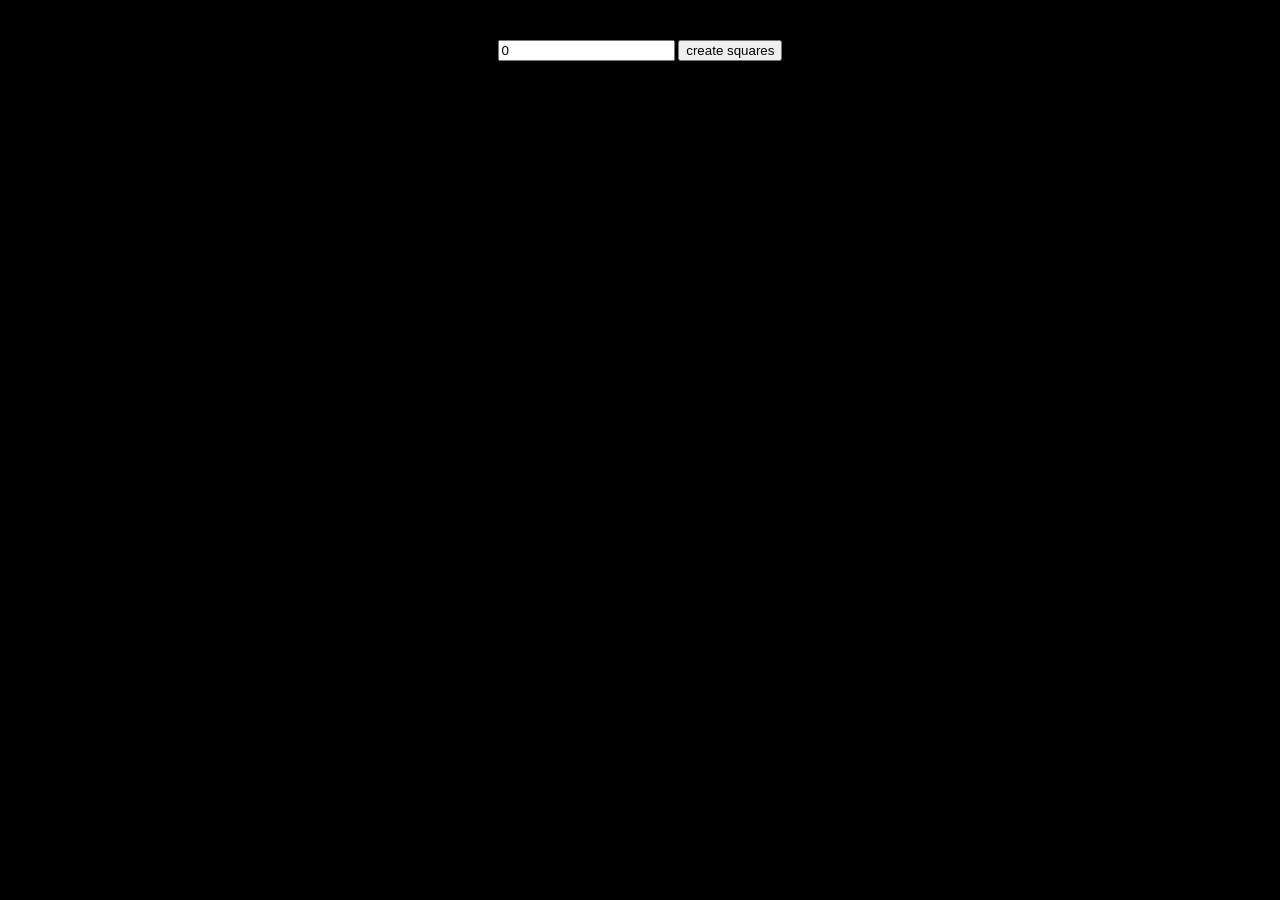
<file: 41b85fc3bbe090951c7d102e95ccc826_0_8/coding-foundation_finished/index.html>
<html lang="en">

<head>
    <meta charset="UTF-8">
    <meta name="viewport" content="width=device-width, initial-scale=1.0">
    <title>Let's create squares </title>
    <link rel="stylesheet" href="styles.css">
</head>

<body>

    <!-- The input box and submit button are placed here -->
    <div id="input-container">
        <input type="number" id="number-input" value=0>
        <button id="submit-button">create squares</button>
    </div>
    <br>

    <!-- We will append box into this div element with javascript -->
    <div id="square-container">
    </div>

</body>
<script src="script.js"></script>


</html>
</file>
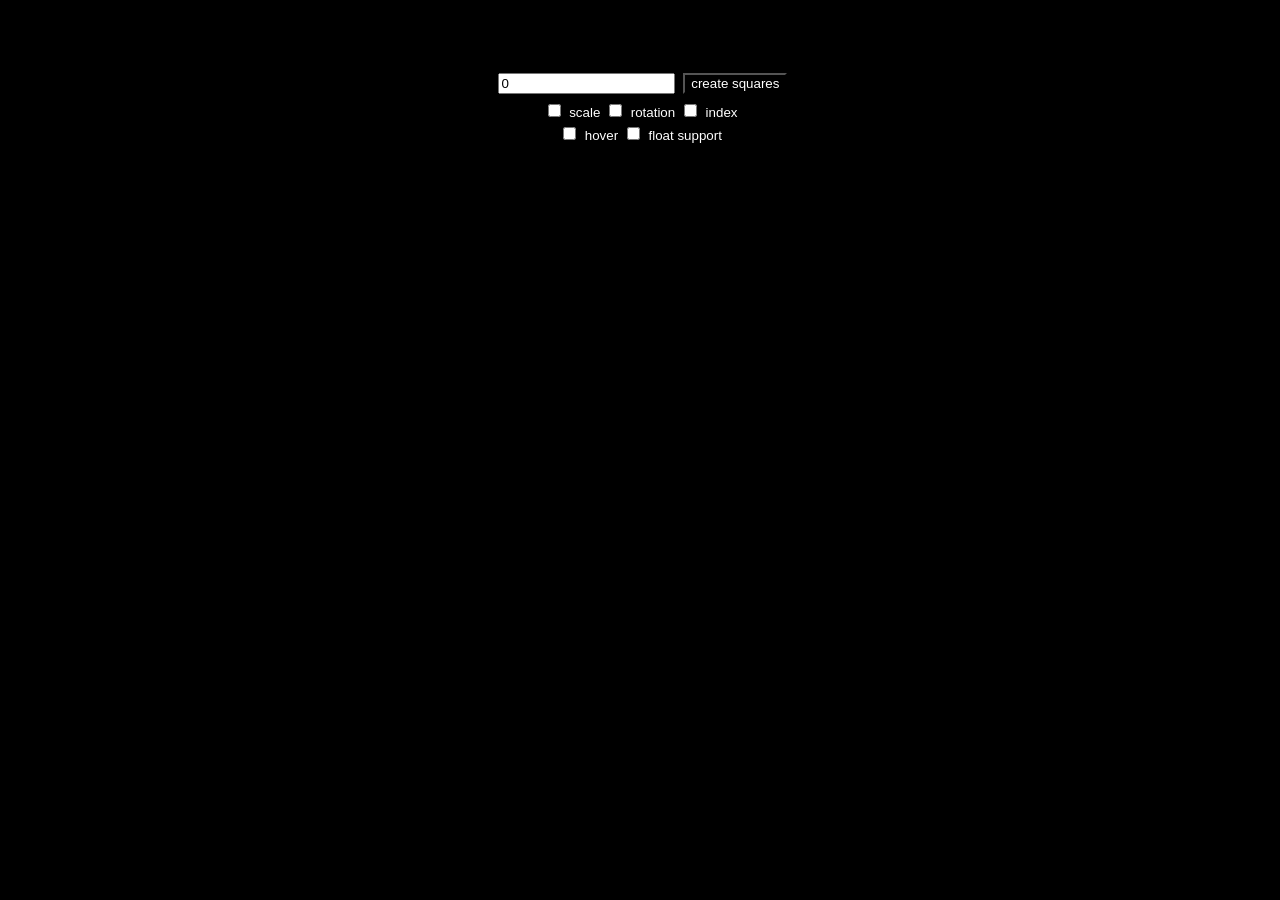
<file: a6d4b71d1642251c973d2c57e767d39a_1_8/coding-foundation/index.html>
<html lang="en">

<head>
    <meta charset="UTF-8">
    <meta name="viewport" content="width=device-width, initial-scale=1.0">
    <title>Let's create squares </title>
    <link rel="stylesheet" href="styles.css">
</head>

<body>

    <div id="inputContainer">
        <p id="warning">&nbsp; </p>
        <input type="number" id="number" value=0>
        <button id="submit" class="submitButton">create squares</button>
        <br>
        <input type="checkbox" id="scale" name="scale">
        <label>scale</label>
        <input type="checkbox" id="rotation" name="rotation">
        <label>rotation</label>
        <input type="checkbox" id="index" name="index">
        <label>index</label>
        <br>
        <input type="checkbox" id="hover" name="hover">
        <label>hover</label>
        <input type="checkbox" id="fraction" name="fraction">
        <label>float support</label>

    </div>

    <div id="boxContainer">
    </div>

</body>
<script src="script.js"></script>


</html>
</file>
<file: 41b85fc3bbe090951c7d102e95ccc826_0_8/coding-foundation_finished/styles.css>
/* refering to the whole HTML body */
body {
    /* makes the background black */
    background-color: black;
    /* makes whatever elements inside the body center-aligned */
    text-align: center;
    /* switch to san-serif font */
    font-family: Arial, Helvetica, sans-serif;
    /* set the size of all text inside body*/
    font-size: 10pt;
}

/* adding a "#" means you are referring to an ID */
#input-container {
    /* set the top margin to make the spacing look nicer */
    margin-top: 30pt;
}

#square-container {
    /* also make the spacing look nicer */
    margin: 30pt;
    /* below is something called "flexbox", a layout engine in HTML*/
    /* try to remove these two lines and see what it looks like in the browser */
    /* more on flexbox at https://www.w3schools.com/csS/css3_flexbox.asp */
    display: flex;
    flex-wrap: wrap;
}

/* adding a "." means you are referring to a class */
.square {
    margin: 5px;
    background-color: white;
    height: 20px;
    width: 20px;
}
</file>
<file: a6d4b71d1642251c973d2c57e767d39a_1_8/coding-foundation/styles.css>
body {
    background-color: black;
    text-align: center;
    font-family: Arial, Helvetica, sans-serif;
    color: white;
    font-size: 10pt;
}

#inputContainer {
    margin: 30pt;
}

input {
    margin: 5px;
}

.submitButton {
    background-color: black;
    color: white;
}

#boxContainer {
    margin: 30pt;
    display: flex;
    flex-wrap: wrap;
}

@keyframes fadein {
    from {
        opacity: 0;
    }

    to {
        opacity: 1;
    }
}

.box {
    color: black;
    font-size: 8pt;
    font-family: Cambria, Cochin, Georgia, Times, 'Times New Roman', serif;
    margin: 5px;
    background-color: white;
    height: 20px;
    width: 20px;
    animation: fadein 0.5s linear;

}

@keyframes rotating {
    from {
        transform: rotate(0deg);
    }

    to {
        transform: rotate(360deg);
    }
}

.box.hover:hover {
    opacity: 0;
    transition: opacity 2s;
    animation: rotating 0.5s linear infinite;
}
</file>
